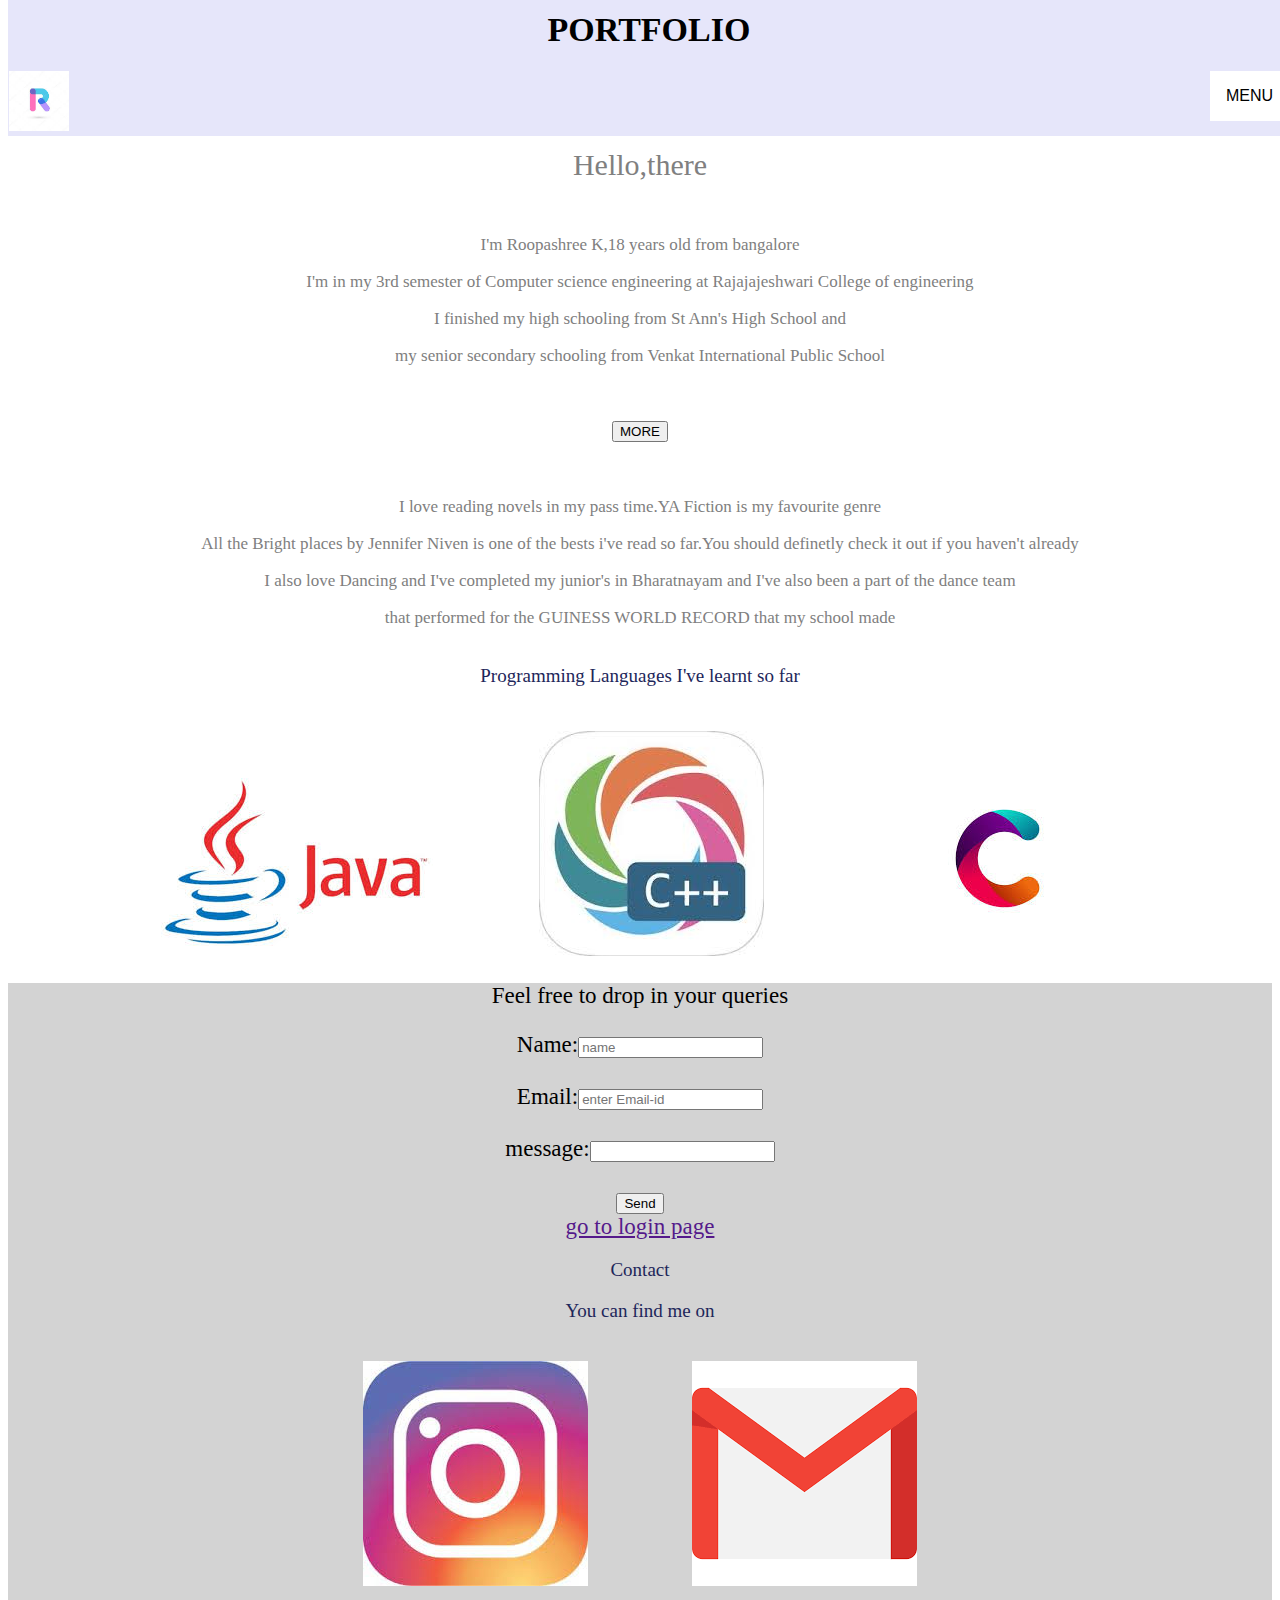
<file: index.html>
<!DOCTYPE html>
<html>
    <head>
        <title>PROJECT</title>
        <link rel="stylesheet" href="style.css">
    </head>
    <body>
        <nav>
            
            <div class="logo"><strong>PORTFOLIO</strong></div>
            <div class="img">
                <img src="images1.jpg" width="60px" height="60px">
                
            </div>
        <div class="dropdown">
            <button class="drop">MENU</button>
            <div class="dropdowncontent">
                <ul>

                <a class="active" href="#home">Home</a>
                <a href="#about">about</a>
                <a href="#more">more</a>
                
                <a href="#contact">contact</a>
                
                </ul>
            </div>
        </div>
        <div class="clearfix"></div>
        </nav>
        <br>
        <br>
        <br>
        <br>
        <selection id="about">
        <div class="hello"><br><br>
            <bold>Hello,there</bold>
        </div>
        <br><br>
        <div class="content">
            <p>I'm Roopashree K,18 years old from bangalore</p>
            <p>I'm in my 3rd semester of Computer science engineering at Rajajajeshwari College of engineering</p>
            <p>I finished my high schooling from St Ann's High School and</p>
            <p>my senior secondary schooling from Venkat International Public School</p>
        </div>
        <br>
        <div class="button">
        <button>MORE</button>
        </div>
        <br>
        </selection>
        <selection id="hobbies">
            <div class="content">
                <p>I love reading novels in my pass time.YA Fiction is my favourite genre</p>
                <p>All the Bright places by Jennifer Niven is one of the bests i've read so far.You should definetly check it out if you haven't already</p>
                <p>I also love Dancing and I've completed my junior's in Bharatnayam and I've also been a part of the dance team</p>
                <p>that performed for the GUINESS WORLD RECORD that my school made</p><br>
            </div>
            
        </selection>
        <div class="b">
            <bold>Programming Languages I've learnt so far</bold><br><br><br>
        </div>
        <div class="image">
            <img src="java.jpg" alt="java logo" hspace="50" width:"200px" height:"200px">
            <img src="C++.jpg" alt="C++ logo" hspace="50" width:"200px" height:"200px">
            <img src="c.jpg" alt="C logo" hspace="50" width:"200px" height:"200px">
        </div>
        <selection id="contact">
            <div class="contacts">
                <P>Feel free to drop in your queries</P>
                <form action="">
                Name:<input type="text" placeholder="name"><br><br>
                Email:<input type="email" placeholder="enter Email-id"><br><br>
                message:<input type="text"><br><br>
                <button type="submit">Send</button><br>
                <a href="">go to login page</a>
                </form>
                <div class="b">
                    <p>Contact</p>
                    <p>You can find me on</p>
                    <div class="logo1">
                        <a href="https://instagram.com/iam_roopa"><img src="instagram.jpg" hspace="50" width:"20px" height:"20px"></a>
                        <a href="https://gmail.com/shreerooparaj61@gmail.com"><img src="gmail.png" hspace="50" width:"20px" height:"20px"></a>
                    </div>
                </div>
                
            </div>
        </selection>
       <script type="text/javascript">
       alert("Welcome");
       </script> 
    </body>
</html>
</file>
<file: style.css>
.logo{
                font-size:34px;
                text-align:center;
                padding-left: 60px;
                height:50px;
                color:black;
                padding:10px 10px;
            }
        .img{
            display: inline;
            
        }
        .clearfix{
            clear:both;
        }
       
        .drop{
            background-color: white;
            color:black;
            padding:16px;
            font-size:16px;
            border:none;
           
           
        }
        .dropdown{
            position:relative;
            display:block;
            float:right;
            cursor:pointer;

        }
        .dropdowncontent{
            display:none;
            position: absolute;
            background-color:light grey;
            min-width:200px;
            z-index: 1;
            float:left;
        }
        .dropdowncontent a{
            background-color:rgb(202, 178, 178);
            text-decoration: none;
           
            color:white;
            padding:12px 16px;
            display:block;
           
        }
        .dropdowncontent a:hover{
        color:mediumslateblue;
        }
        .dropdown:hover .dropdowncontent{display:block;}
        .dropdown:hover .drop{background-color:white;}
        nav{
           
            background-color: lavender;
            padding:1px 1px;
            top:0;
            position: fixed;
            width:100%;
        }
        .hello{
            text-align:center;
            font-size:30px;
            color:grey;
        }
        .content{
            text-align: center;
            font-size:17px;
            color:grey;
        }
        .button{
           
           text-align: center;
            padding:16px;
            border:none;
        
            color:white;
            border:10px none;
            float:center;
            padding:20px 30px;
        }
        .b{
            text-align:center;
            font-size:19px;
            color:rgb(29, 38, 90);
            
        }
        .image{
            text-align:center;
           
            box-shadow:0px 0px lightgray;
        }
        .contacts{
            text-align:center;
            font-size:23px;
            color:black;
            background-color:lightgray;
        }
        .logo1{
          padding:20px 20px;
          box-shadow: 0px 0px lightgray;
        }
</file>
